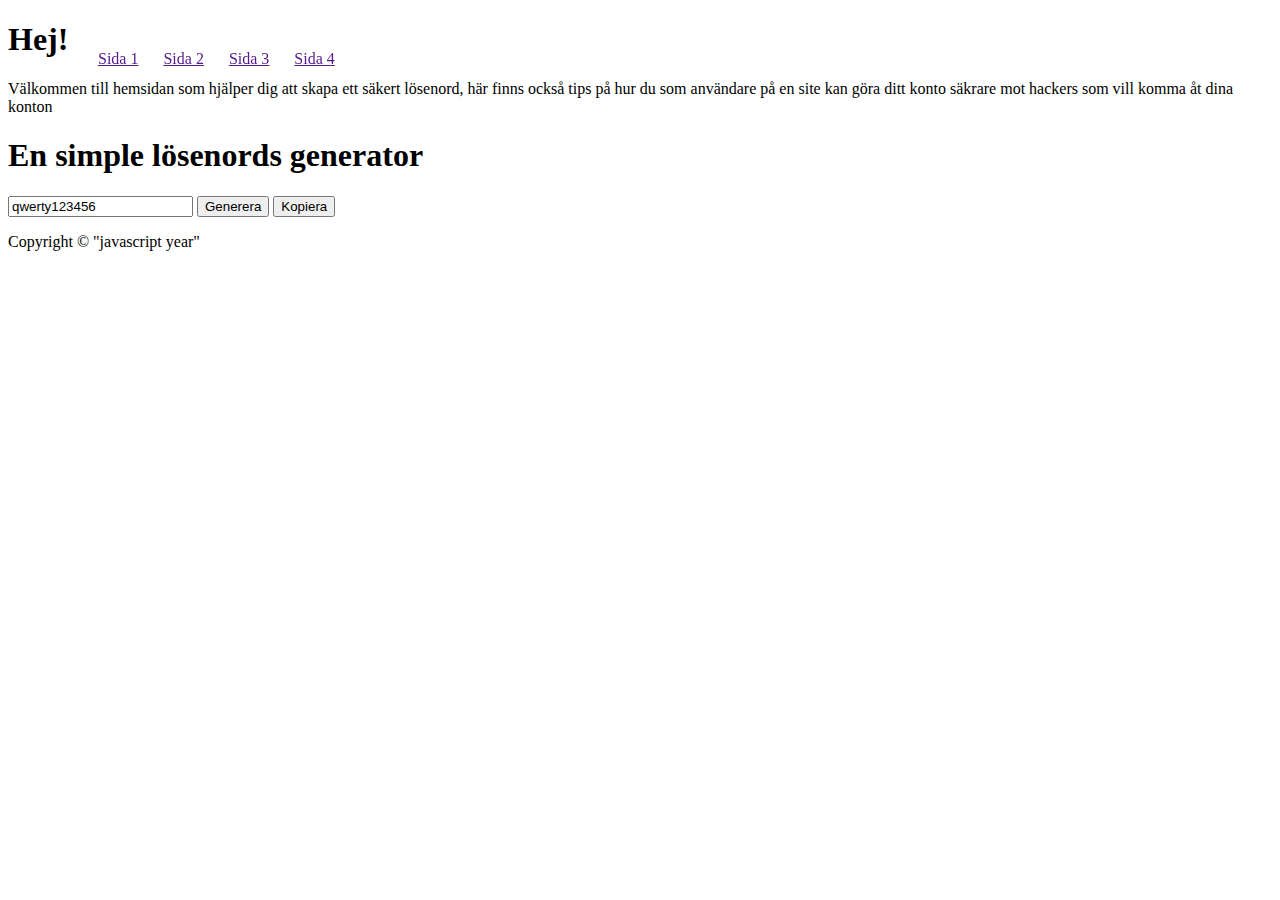
<file: webutveckling 1/Slutprojekt/src/index.html>
<!DOCTYPE html>
<html lang="en">
<head>
    <meta charset="UTF-8">
    <meta name="viewport" content="width=device-width, initial-scale=1.0">
    <title>Linus Password helper</title>

    <link rel="stylesheet" href="assets/styles/styles.css">
</head>
<body>
    <div>
        <div id="header">
            <div id="nav">
                <ul>
                    <li><a href="">Sida 1</a></li>
                    <li><a href="">Sida 2</a></li>
                    <li><a href="">Sida 3</a></li>
                    <li><a href="">Sida 4</a></li>
                </ul>
            </div>
        </div>
        <div>
            <div>
                <h1>Hej!</h1>
                <p id="infoText">Välkommen till hemsidan som hjälper dig att skapa ett säkert lösenord, här finns också tips på hur du som användare på en site kan göra ditt konto säkrare mot hackers som vill komma åt dina konton</p>
            </div>
            <div id="passwordGeneratorBasic">
                <h1>En simple lösenords generator</h1>
                <input type="text" name="" id="basicPassword" value="qwerty123456">
                <input type="button" value="Generera">
                <input type="button" value="Kopiera">
            </div>
        </div>
        <div id="footer">
            <p>Copyright &copy; "javascript year"</p>
        </div>
    </div>

</body>
</html>
</file>
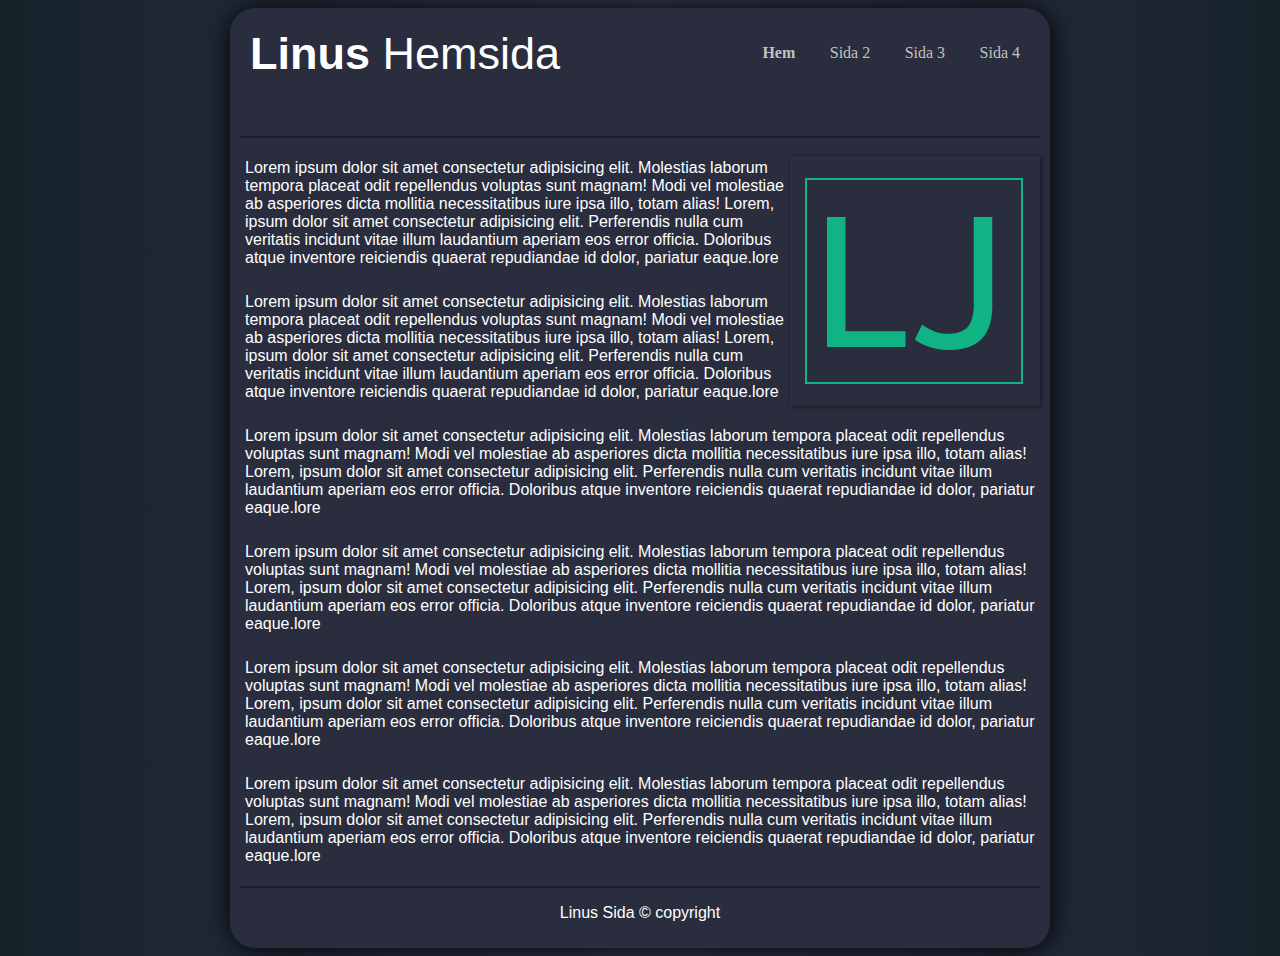
<file: webutveckling 1/övningar/ovning12/index.html>
<!DOCTYPE html>
<html lang="en">
    <head>
        <meta charset="UTF-8">
        <meta name="viewport" content="width=device-width, initial-scale=1.0">
        <title>lsnus hemsida </title>

        <link rel="stylesheet" href="style.css">
    </head>
    <body class="bg">
        <div class="centerd">
            <div class="menubar">
                <span style="font-size: 45px;"><strong>Linus</strong> Hemsida</span>

                <ul class="menu">
                    <li><a href="./" id="active">Hem</a></li>
                    <li><a href="#">Sida 2</a></li>
                    <li><a href="#">Sida 3</a></li>
                    <li><a href="#">Sida 4</a></li>
                </ul>
            </div>

            <hr>
            <div class="kolumn">
                    <img src="logo.png" alt="" >
            </div>
            

            <div class="content">
                <p>Lorem ipsum dolor sit amet consectetur adipisicing elit. Molestias laborum tempora placeat odit repellendus voluptas sunt magnam! Modi vel molestiae ab asperiores dicta mollitia necessitatibus iure ipsa illo, totam alias! Lorem, ipsum dolor sit amet consectetur adipisicing elit. Perferendis nulla cum veritatis incidunt vitae illum laudantium aperiam eos error officia. Doloribus atque inventore reiciendis quaerat repudiandae id dolor, pariatur eaque.lore</p>
                <p>Lorem ipsum dolor sit amet consectetur adipisicing elit. Molestias laborum tempora placeat odit repellendus voluptas sunt magnam! Modi vel molestiae ab asperiores dicta mollitia necessitatibus iure ipsa illo, totam alias! Lorem, ipsum dolor sit amet consectetur adipisicing elit. Perferendis nulla cum veritatis incidunt vitae illum laudantium aperiam eos error officia. Doloribus atque inventore reiciendis quaerat repudiandae id dolor, pariatur eaque.lore</p>
                <p>Lorem ipsum dolor sit amet consectetur adipisicing elit. Molestias laborum tempora placeat odit repellendus voluptas sunt magnam! Modi vel molestiae ab asperiores dicta mollitia necessitatibus iure ipsa illo, totam alias! Lorem, ipsum dolor sit amet consectetur adipisicing elit. Perferendis nulla cum veritatis incidunt vitae illum laudantium aperiam eos error officia. Doloribus atque inventore reiciendis quaerat repudiandae id dolor, pariatur eaque.lore</p>
                <p>Lorem ipsum dolor sit amet consectetur adipisicing elit. Molestias laborum tempora placeat odit repellendus voluptas sunt magnam! Modi vel molestiae ab asperiores dicta mollitia necessitatibus iure ipsa illo, totam alias! Lorem, ipsum dolor sit amet consectetur adipisicing elit. Perferendis nulla cum veritatis incidunt vitae illum laudantium aperiam eos error officia. Doloribus atque inventore reiciendis quaerat repudiandae id dolor, pariatur eaque.lore</p>
                <p>Lorem ipsum dolor sit amet consectetur adipisicing elit. Molestias laborum tempora placeat odit repellendus voluptas sunt magnam! Modi vel molestiae ab asperiores dicta mollitia necessitatibus iure ipsa illo, totam alias! Lorem, ipsum dolor sit amet consectetur adipisicing elit. Perferendis nulla cum veritatis incidunt vitae illum laudantium aperiam eos error officia. Doloribus atque inventore reiciendis quaerat repudiandae id dolor, pariatur eaque.lore</p>
                <p>Lorem ipsum dolor sit amet consectetur adipisicing elit. Molestias laborum tempora placeat odit repellendus voluptas sunt magnam! Modi vel molestiae ab asperiores dicta mollitia necessitatibus iure ipsa illo, totam alias! Lorem, ipsum dolor sit amet consectetur adipisicing elit. Perferendis nulla cum veritatis incidunt vitae illum laudantium aperiam eos error officia. Doloribus atque inventore reiciendis quaerat repudiandae id dolor, pariatur eaque.lore</p>
            </div>
            
            <hr>

            <div class="bottom">
                <p>Linus Sida © copyright</p>
            </div>
        </div>
    </body>
</html>
</file>
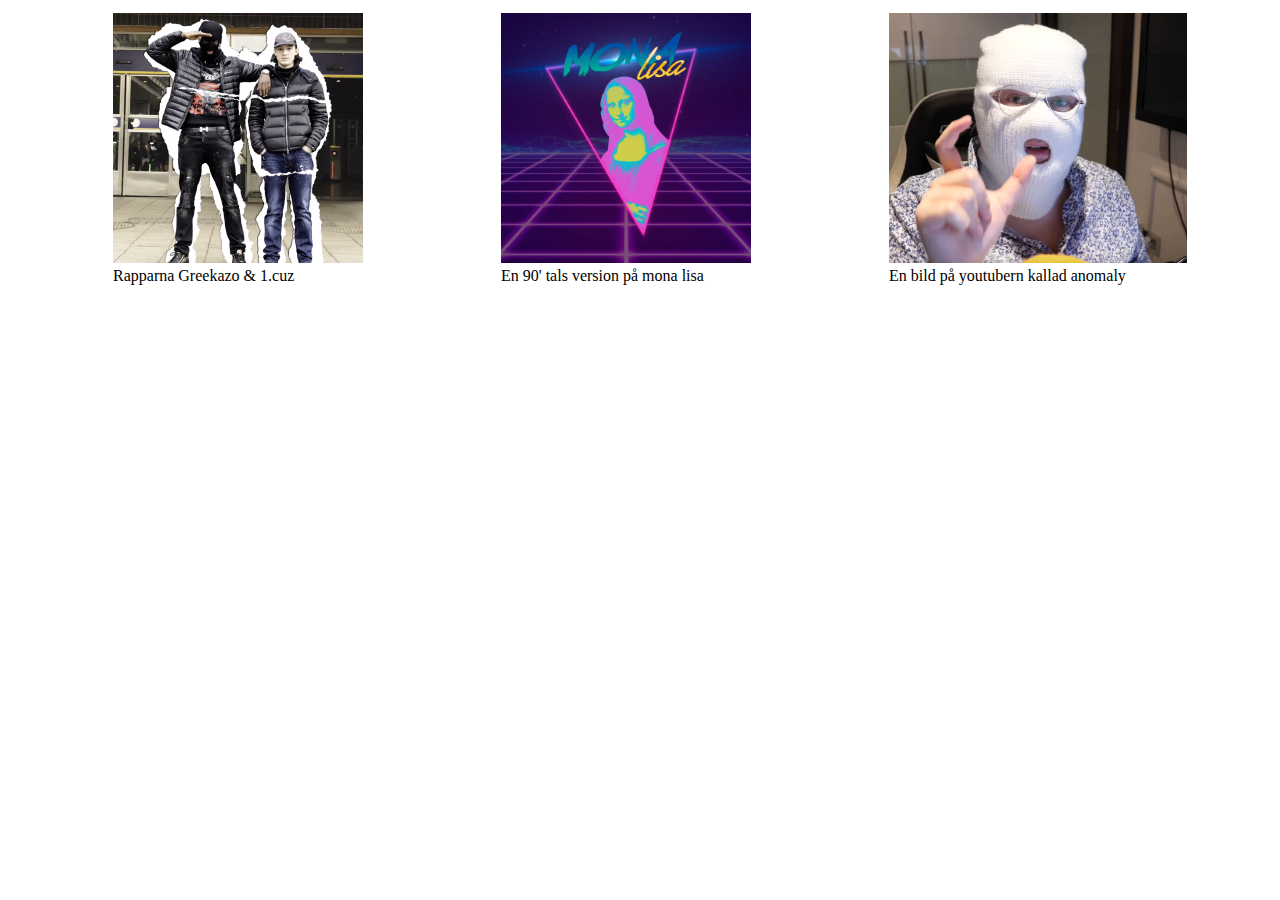
<file: webutveckling 1/övningar/ovning8/index.html>
<!DOCTYPE html>
<html lang="en">
<head>
    <meta charset="UTF-8">
    <meta name="viewport" content="width=device-width, initial-scale=1.0">
    <title>Lite Coola bilder</title>

    <link rel="stylesheet" href="style.css">
</head>
<body>    
    <div class="content">
        <div class="item">
            <img src="forsent.png" alt="Rapparna Greekazo & 1.cuz">
            <p>Rapparna Greekazo & 1.cuz</p>
        </div>
        <div class="item">
            <img src="monalisa.jpg" alt="En 90' tals version på mona lisa">
            <p>En 90' tals version på mona lisa</p>
        </div>
        <div class="item">
            <img src="anomaly.png" alt="En bild på youtubern kallad anomaly">
            <p>En bild på youtubern kallad anomaly</p>
        </div>
    </div>

</body>
</html>
</file>
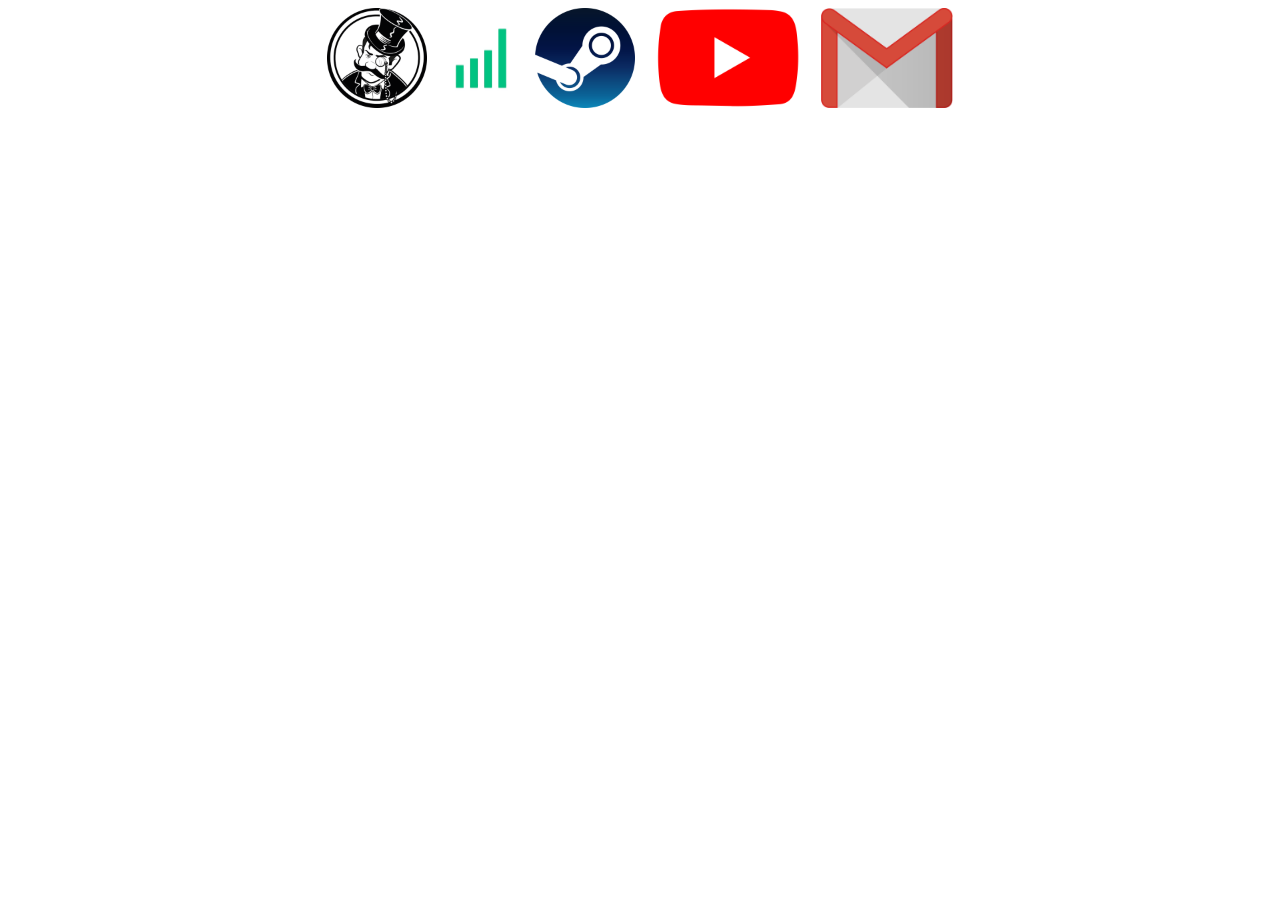
<file: webutveckling 1/övningar/ovning9/index.html>
<!DOCTYPE html>
<html lang="en">
<head>
    <meta charset="UTF-8">
    <meta name="viewport" content="width=device-width, initial-scale=1.0">
    <title>Övning 6 – Länkar 1.</title>
    <link rel="stylesheet" href="style.css">
</head>

<body>
    <div class="content">
        <a href="https://skinbaron.de/"><img src="skinbaron.png" alt="bild på skinbarons logga"></a>
        <a href="https://www.avanza.se/"><img src="avanza.png" alt="Bild på avanzas logga"></a>
        <a href="https://steamcommunity.com"><img src="steam.png" alt="bild på steams logga"></a>
        <a href="https://www.youtube.com/channel/UCdSYGcUQwLpollZCuceLm2A"><img src="youtube.png" alt="Youtubes logga"></a>
        <a href="https://gmail.com"><img src="gmail.png" alt="Gmails logga"></a>
    </div>
</body>

</html>
</file>
<file: webutveckling 1/Slutprojekt/src/assets/styles/styles.css>
#nav ul {
    position: fixed;
    top: 0;
    width: 100%;
    margin: 50px;
}

#nav ul li {
    margin-right: 25px;   
    list-style-type: none;
    
    float: left;
}
</file>
<file: webutveckling 1/övningar/ovning12/style.css>
body
{
    background-color: #3B3B3B;
    font-family: Verdana, Geneva, Tahoma, sans-serif;
}

.bg
{

    background-image: linear-gradient(to right, #16222A 0%, #32374d  51%, #16222A  100%)

    /* background-image: linear-gradient(135deg, #667eea 0%, #764ba2 100%); */
    /* background-image: linear-gradient(to right, #2b5876 0%, #4e4376  51%, #2b5876  100%) */
    /* background:linear-gradient( to bottom right,rgba(63,81,181,1) 0%, rgba(171,71,188 ,1) 70%);*/
    /* background:linear-gradient( to top right,rgba(117,117,117 ,1) 0%, rgba(33,33,33 ,1) 90%); */
    /* background-image: linear-gradient(45deg,#780206, #061161) */
}

.centerd
{
    width: 800px;
    margin-left: auto;
    margin-right: auto;
    /* border: 1px solid #000000; */
    border-radius: 25px;
    padding: 10px;
    background-color: #292D3E;
    box-shadow: 1px 1px 30px rgba(0,0,0 ,1);
}

.kolumn {
    width: 250px;
    float: right;
    height: 250px;
    margin-top: 10px;
    box-shadow: 1px 1px 5px rgba(0,0,0 ,0.5);
}

.centerd .content p 
{
    padding: 5px;
}


hr
{
    border: 1px solid #1c1f2b;
}

p, h1, h2, h3, span
{
    color: white;
}

.menubar
{
    width: 800px;
    height: 90px;
    padding: 10px;
    /* background-color:#141d26; */
}

.bottom
{
    text-align: center;
}

.menubar ul
{
    float: right;
    position: relative;
}

.menu li 
{
    display: inline;
}

.menu a 
{
    text-decoration: none;
    font-family: Verdana;
    /* font-size: auto; */
    color:#c2c2c2;
    margin-right: 30px;  
}

.menu a:hover 
{
    /* text-decoration: underline; */
    color: white;
}

.menu #active 
{
    /* text-decoration: underline; */
    font-weight: bold;
}
</file>
<file: webutveckling 1/övningar/ovning8/style.css>
img 
{
    height: 250px;
    width: auto;
}

p 
{
    margin-top: 0px;
}

.content {
    display: flex;
    margin-left: 100px;
}
  
.item {
    flex: 33.33%;
    padding: 5px;
}
</file>
<file: webutveckling 1/övningar/ovning9/style.css>
img 
{
    height: 100px;
    width: auto;
}

.content 
{
    text-align: center;
}
</file>
